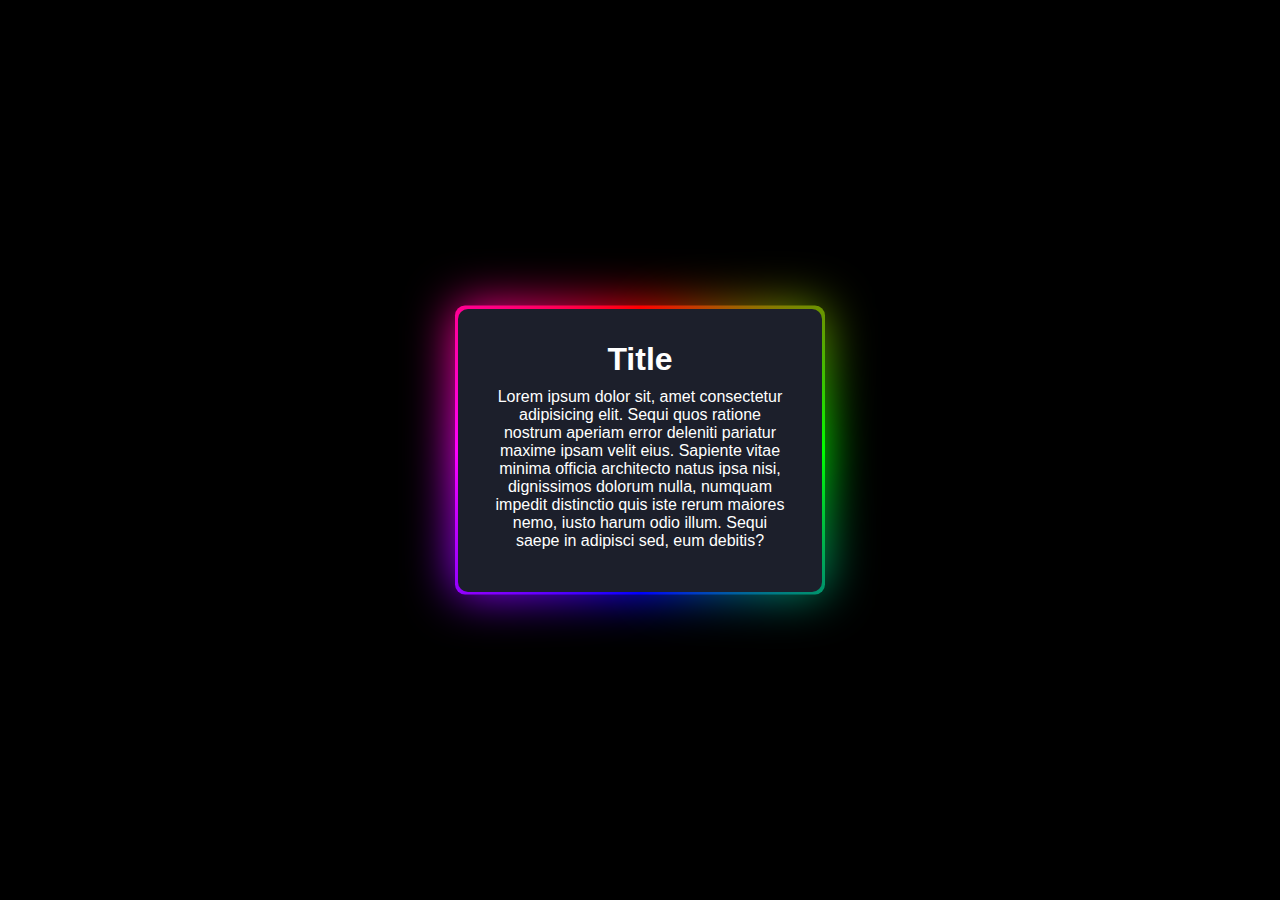
<file: CSS Border Animations/index.html>
<!DOCTYPE html>
<html lang="en">
<head>
	<meta charset="UTF-8">
	<meta name="viewport" content="width=device-width, initial-scale=1.0">
	<title>Border Animation</title>
	<link rel="stylesheet" href="style.css">
</head>
<body>
	<div class="card">
		<h1>Title</h1>
		<p>Lorem ipsum dolor sit, amet consectetur adipisicing elit. Sequi quos ratione nostrum aperiam error deleniti pariatur maxime ipsam velit eius. Sapiente vitae minima officia architecto natus ipsa nisi, dignissimos dolorum nulla, numquam impedit distinctio quis iste rerum maiores nemo, iusto harum odio illum. Sequi saepe in adipisci sed, eum debitis?</p>
	</div>
</body>
</html>
</file>
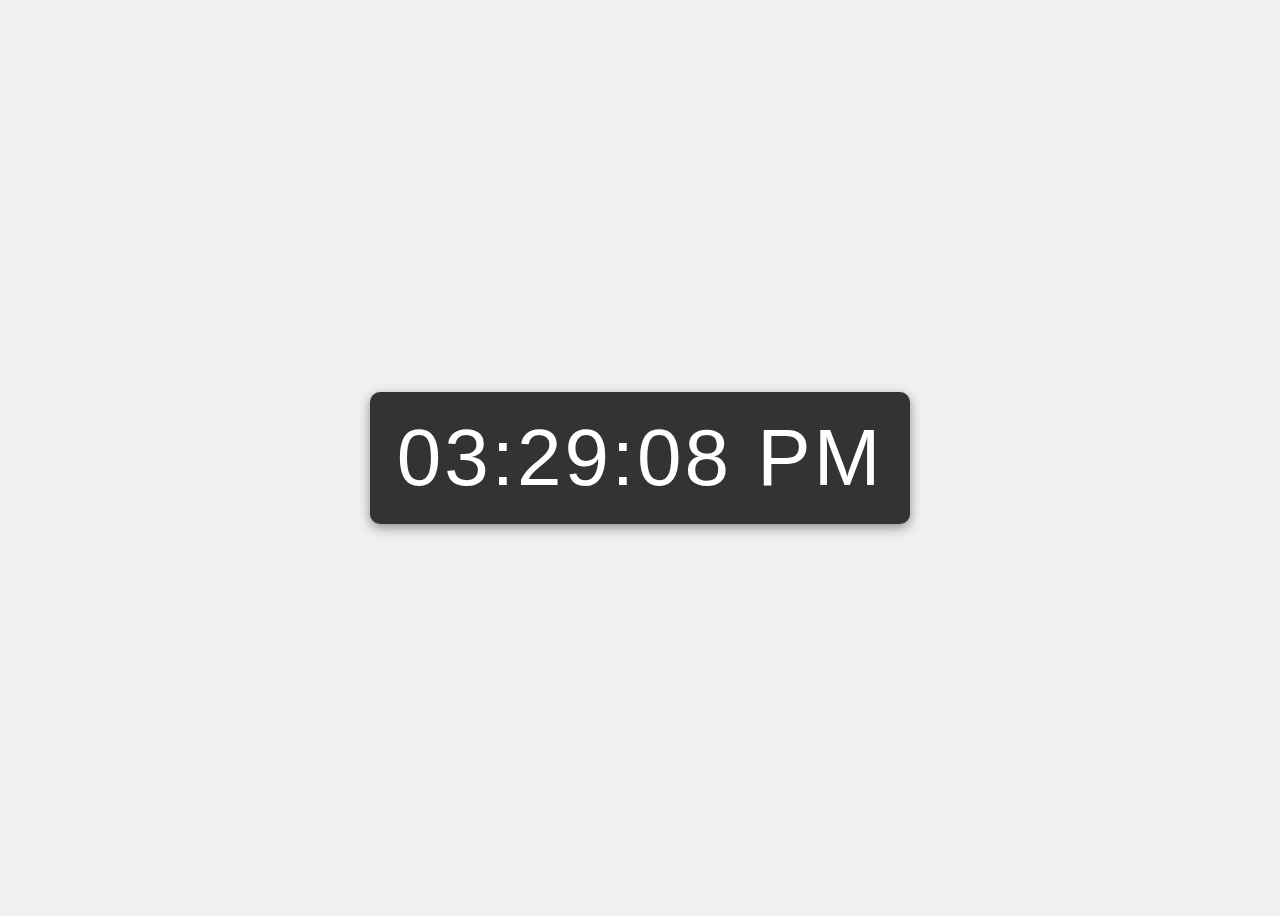
<file: clock.html>
<!DOCTYPE html>
<html lang="en">
<head>
    <meta charset="UTF-8">
    <meta name="viewport" content="width=device-width, initial-scale=1.0">
    <title>Digital Clock</title>
    <link rel="stylesheet" href="clock.css">
</head>
<body>
    <div class="clock">
        <div id="time"></div>
    </div>
    <script src="clock.js"></script>
</body>
</html>
</file>
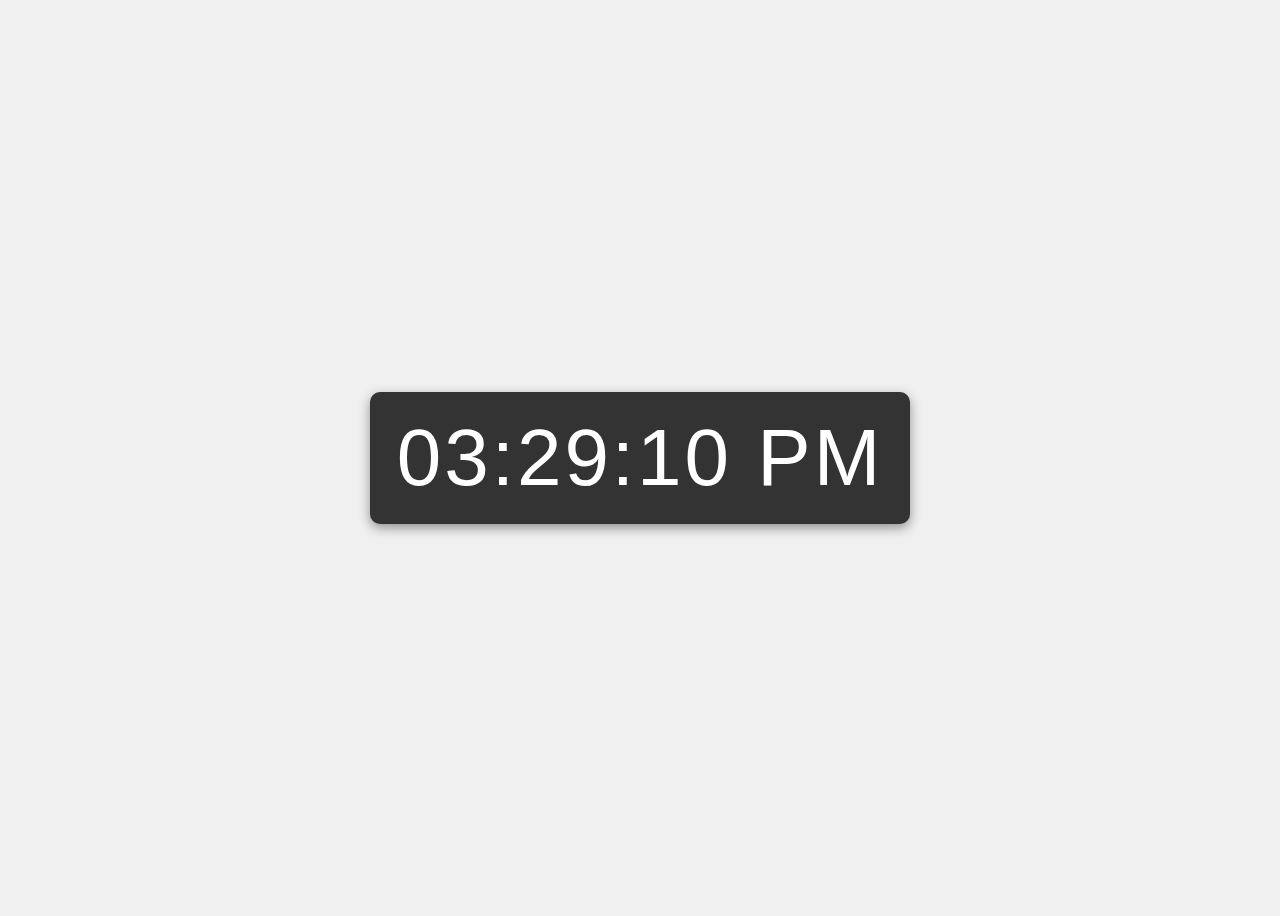
<file: Simple Clock/clock.html>
<!DOCTYPE html>
<html lang="en">
<head>
    <meta charset="UTF-8">
    <meta name="viewport" content="width=device-width, initial-scale=1.0">
    <title>Digital Clock</title>
    <link rel="stylesheet" href="clock.css">
</head>
<body>
    <div class="clock">
        <div id="time"></div>
    </div>
    <script src="clock.js"></script>
</body>
</html>
</file>
<file: CSS Border Animations/style.css>
* {
	margin: 0;
	padding: 0;
}

body {
	display: flex;
	align-items: center;
	justify-content: center;
	height: 100vh;
	background-color: #000;
	font-family: Arial, Helvetica, sans-serif;
}

h1, p {
	margin-bottom: 10px;
	color: white;
}

.card {
	margin: 0 auto;
	padding: 2em;
	width: 300px;
	background-color: #1c1f2b;
	text-align: center;
	border-radius: 10px;
	position: relative;
}

@property --angle {
	syntax: "<angle>";
	initial-value: 0deg;
	inherits: false;
}

.card::after, .card::before {
	content: '';
	position: absolute;
	height: 100%;
	width: 100%;
	top: 50%;
	left: 50%;
	translate: -50% -50%;
	padding: 3px;
	border-radius: 10px;
	animation: spin 2s linear infinite;
	background-image: conic-gradient(from var(--angle),
					red,lime,blue,magenta,red);
	z-index: -1;
}

.card::before {
	filter: blur(1.5rem);
	opacity: (0.5);
}

@keyframes spin {
	from {
		--angle: 0deg;
	}
	to {
		--angle: 360deg;
	}
}
</file>
<file: clock.css>
body {
    display: flex;
    justify-content: center;
    align-items: center;
    height: 100vh;
    background-color: #f0f0f0;
    font-family: Arial, Helvetica, sans-serif;
}

.clock {
    width: 500px;
    background-color: #333;
    border-radius: 10px;
    padding: 20px;
    color: white;
    text-align: center;
    box-shadow: 0 4px 12px rgba(0, 0, 0, 0.4);
}

#time {
    font-size: 5em;
    letter-spacing: 3px;
}
</file>
<file: Simple Clock/clock.css>
body {
    display: flex;
    justify-content: center;
    align-items: center;
    height: 100vh;
    background-color: #f0f0f0;
    font-family: Arial, Helvetica, sans-serif;
}

.clock {
    width: 500px;
    background-color: #333;
    border-radius: 10px;
    padding: 20px;
    color: white;
    text-align: center;
    box-shadow: 0 4px 12px rgba(0, 0, 0, 0.4);
}

#time {
    font-size: 5em;
    letter-spacing: 3px;
}
</file>
